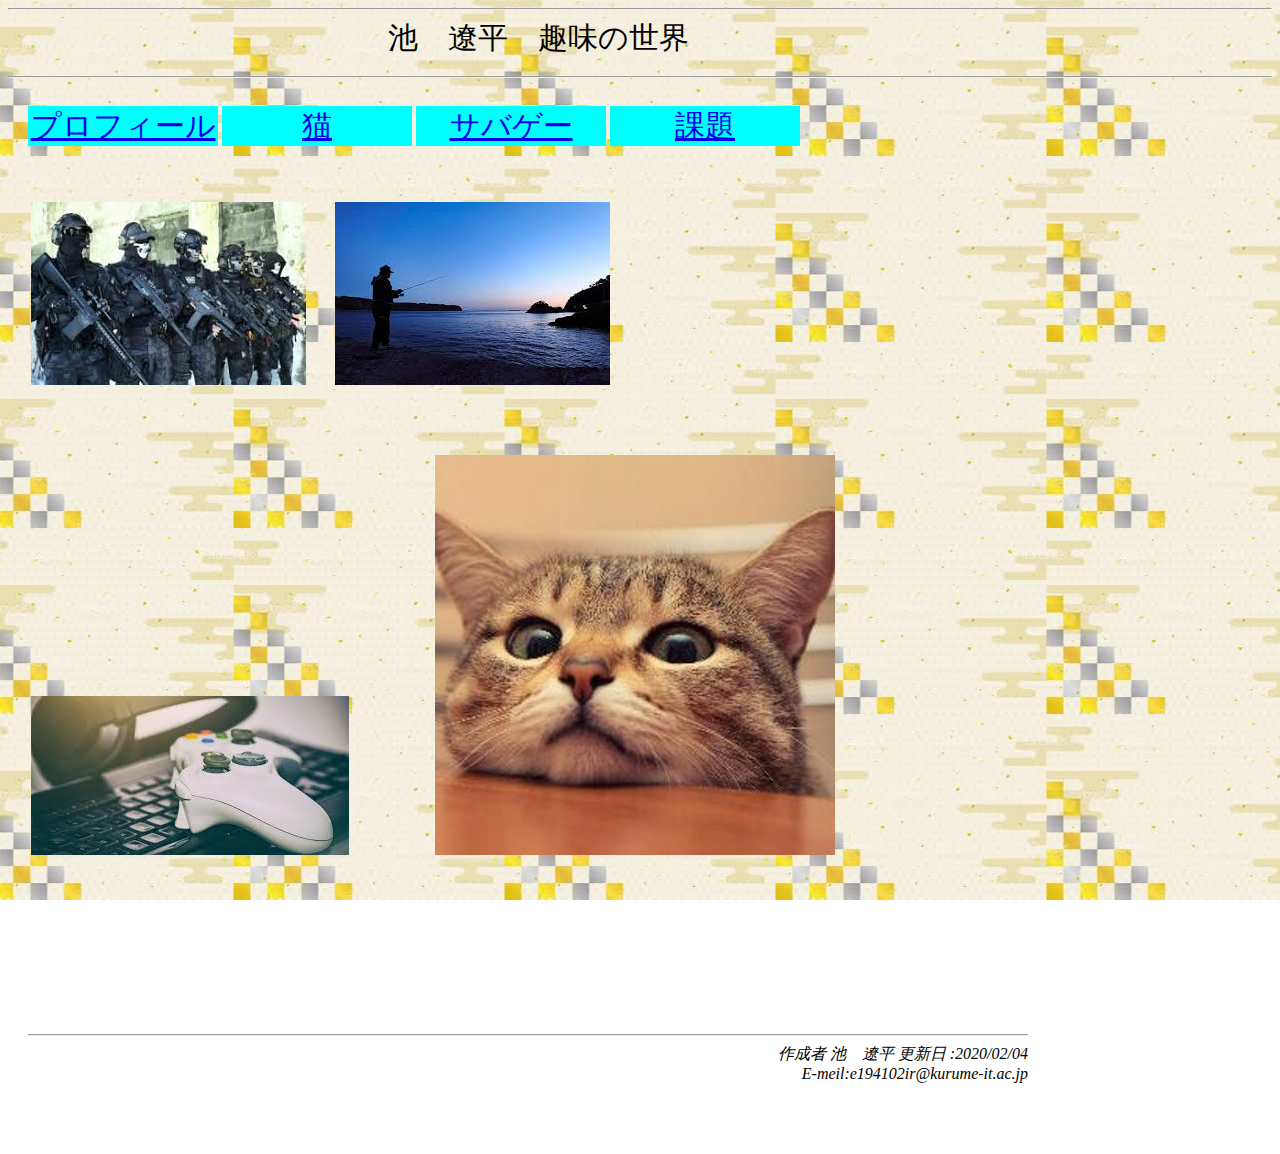
<file: index.html>
<!doctype html>
<html>
 <head>
    <meta charset="utf-8">
     <title>トップページ</title>
   <link rel="stylesheet" type="text/css" href="css/index.css"> 
           
 </head>
    
 <body>
       <hr>   
   <div class="title">
       池　遼平　趣味の世界
   </div>
      <hr>   
   <div class="menu"> 
      <span class="meuniten">
       <a href="https://e194102ir.github.io/page1.html">プロフィール</a>
      </span>
       
      <span class="meuniten">
       <a href="https://e194102ir.github.io/page2.html">猫</a>
      </span>
       
      <span class="meuniten">
       <a href="https://e194102ir.github.io/page3">サバゲー</a>
      </span>
       
       <span class="meuniten">
        <a href="https://e194102ir.github.io/page4.html">課題</a>
       </span>
   </div>
    
 <div class="topcontents">
   <div class="contents1">
       <div class="saba">
        <p>
        <img src="images/sabage-1.jpg"  alt="ミス...">
        </p>
       
       </div>
       
       <div class="turi">
        <p>
        <img src="images/turi1.jpg"alt="エラー...">
        </p>
       </div>
     </div>
     
   <div class="contents2">
       <div class="gemu">
       <p>
       <img src="images/ge-mu1.jpg"alt="またエラー..." >
       </p>
       </div>
       
       <div class="neko">
       <p>
       <img src="images/neko1.jpeg"alt="もう知らん...">
       </p>
       </div>
   </div>
 </div>
     
    <div class="footer">
    <hr>       
    <address>作成者 池　遼平 更新日 :2020/02/04</address>
    <address>E-meil:e194102ir@kurume-it.ac.jp</address>   
   </div> 
     
 </body>
</html>
</file>
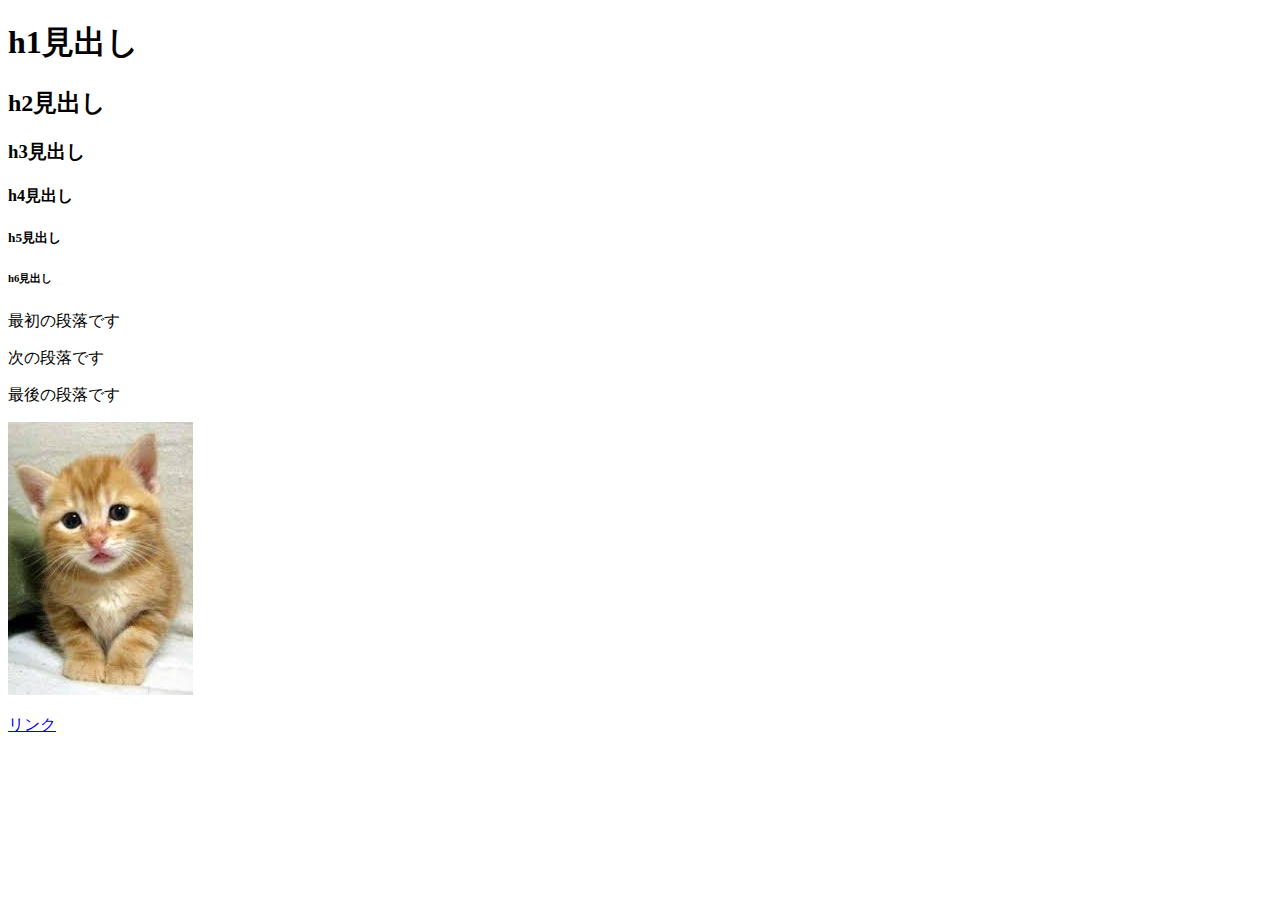
<file: ensyu02.html>
<!--池-->
<!doctype html>
<html>    
    <head>
      <meta charset="utf-8">
      <title> 演習１ </title>             
    </head>  
    <body>
        
        <h1>h1見出し</h1>
        <h2>h2見出し</h2>
        <h3>h3見出し</h3>
        <h4>h4見出し</h4>   
        <h5>h5見出し</h5>   
        <h6>h6見出し</h6>   
        
        
        <p> 最初の段落です </p>
        <p> 次の段落です　</p>   
        <p> 最後の段落です </p>   
        
        
        <p>
        <img src="images/%E3%83%80%E3%82%A6%E3%83%B3%E3%83%AD%E3%83%BC%E3%83%89.jfif"alt="ねこ">
        </p>
        
        <p>
        <a href="https://www.kurume-it.ac.jp">リンク</a> 
        </p>
        
        
    </body>      
        
        
</html>
</file>
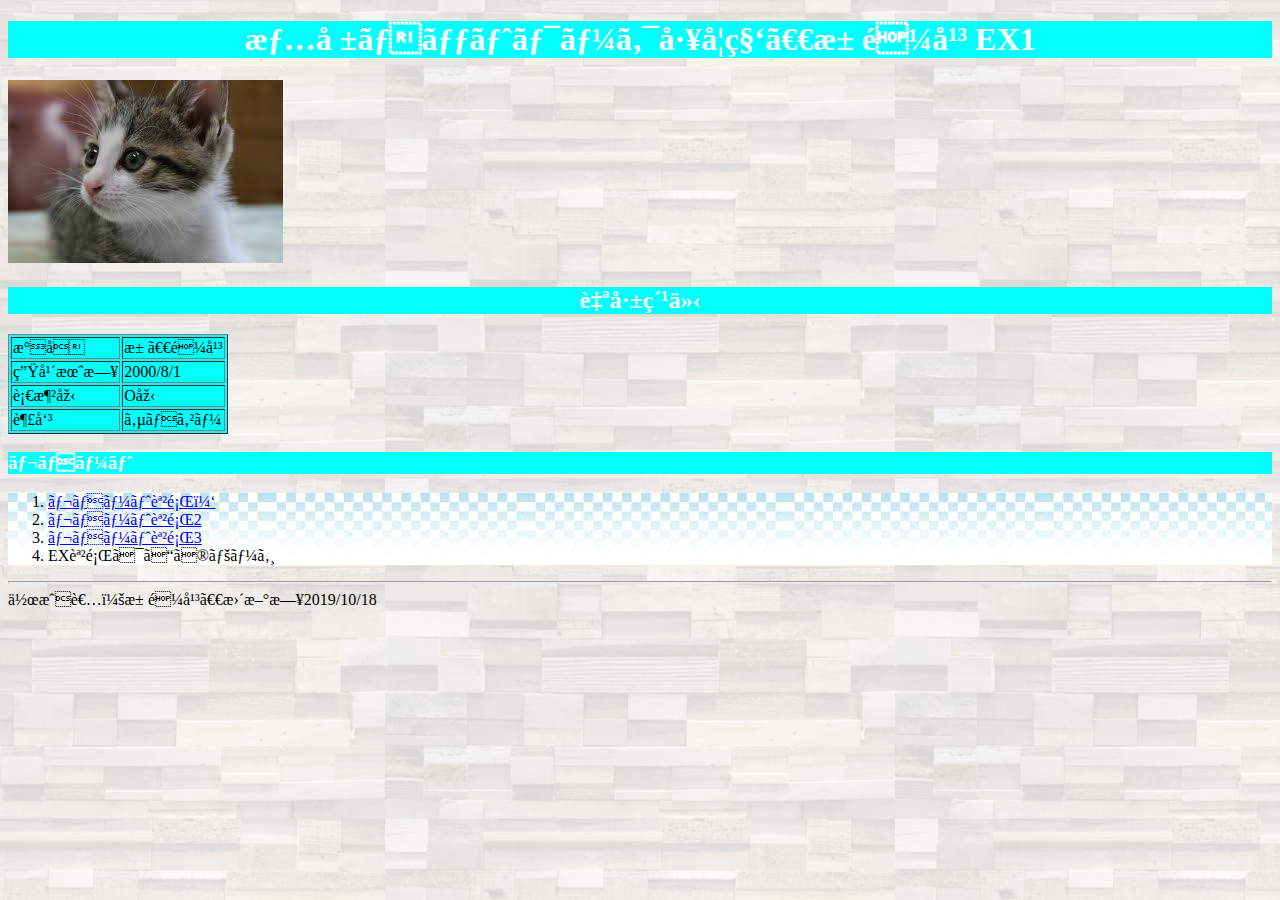
<file: ex1.html>
<!doctype html>
<html>
   
    <head>
    <meta charset="utf_8">
    <title>EX課題</title>
    <link rel= "stylesheet" type ="text/css" href="css/ex1.css">    
    </head>
   
    <body>
        <h1>情報ネットワーク工学科　池遼平 EX1</h1>
       
        <!--画像の表示-->
        <p>
            <img src="images/%E3%83%80%E3%82%A6%E3%83%B3%E3%83%AD%E3%83%BC%E3%83%89%20(1).png" alt="猫">  
        </p>
       
        <h2>自己紹介</h2>
       
        <!---4*2の表を作成-->
        <table border="1">
            <tr>
                <td>氏名</td>
                <td>池　遼平</td>
            </tr>
           
            <tr>
                <td>生年月日</td>
                <td>2000/8/1</td>
            </tr>
           
            <tr>
                <td>血液型</td>
                <td>O型</td>
            </tr>
           
            <tr>
                <td>趣味</td>
                <td>サバゲー</td>
            </tr>
        </table>
       
        <h3>レポート</h3>
       
        <ol>
            <li><a href="kadai1.html">レポート課題１</a></li>
            <li><a href="index.html">レポート課題2</a></li>
            <li><a href="kadai3.html">レポート課題3</a></li>
            <li>EX課題はこのページ</li>
        </ol>
       
        <hr>
        <adress>作成者：池遼平　更新日2019/10/18</adress>
       
    </body>
</html>
</file>
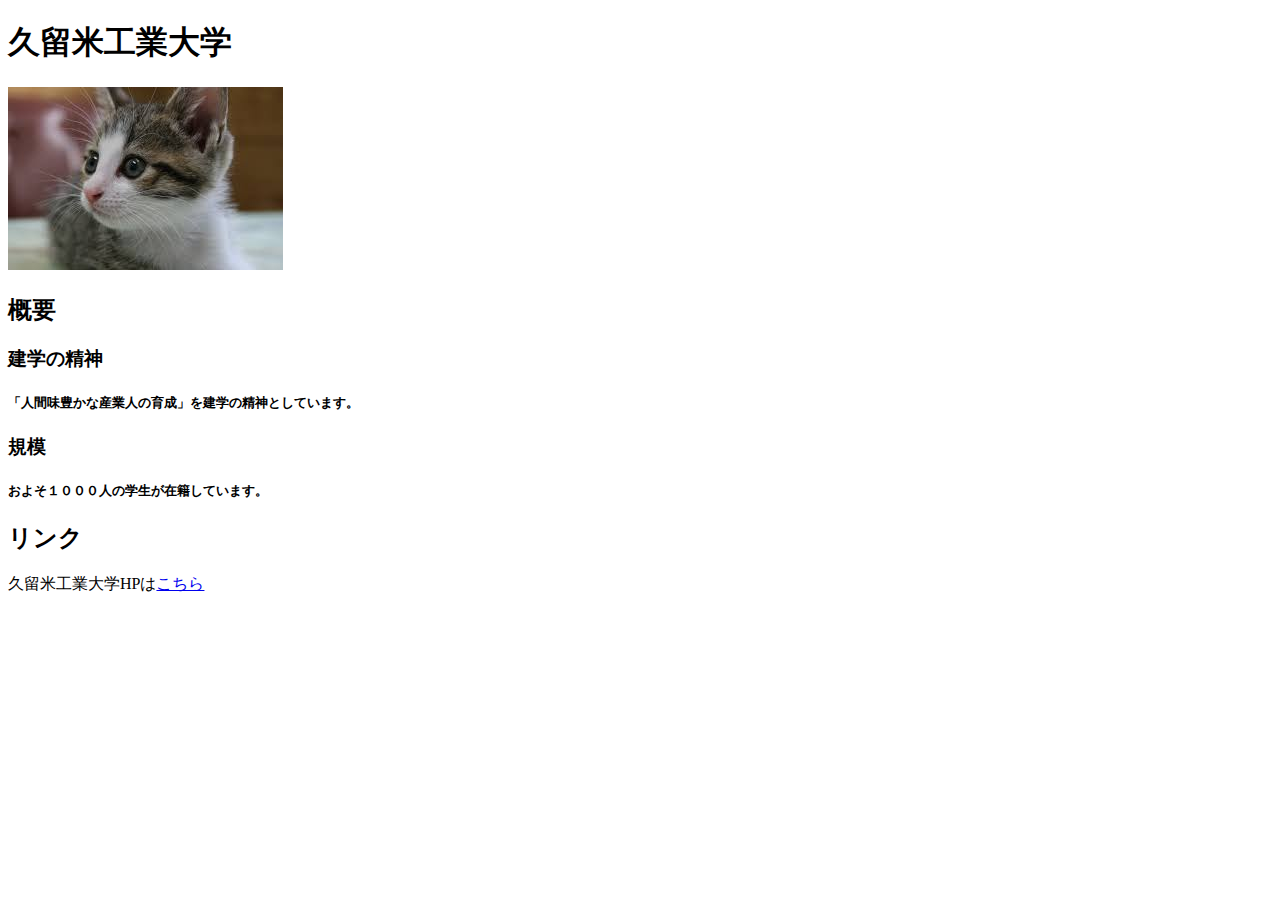
<file: kadai1.html>
<!doctype html>
<html>
    <head>
      <meta charset="utf-8">
      <title> 課題１ </title>             
    </head> 
    <body>
        <h1>久留米工業大学</h1>
        <p>
        <img src="images/%E3%83%80%E3%82%A6%E3%83%B3%E3%83%AD%E3%83%BC%E3%83%89%20(1).jfif"alt="neko">
        </p>
        <h2>概要</h2>
        <h3>建学の精神</h3>
        <h5>「人間味豊かな産業人の育成」を建学の精神としています。</h5>
        <h3>規模</h3>
        <h5>およそ１０００人の学生が在籍しています。</h5>
        <h2>リンク</h2>
        <p>
        久留米工業大学HPは<a href="https://www.kurume-it.ac.jp">こちら</a> 
        </p>
        
    
    
    
    
    
    
    
    
    </body>
     








</html>
</file>
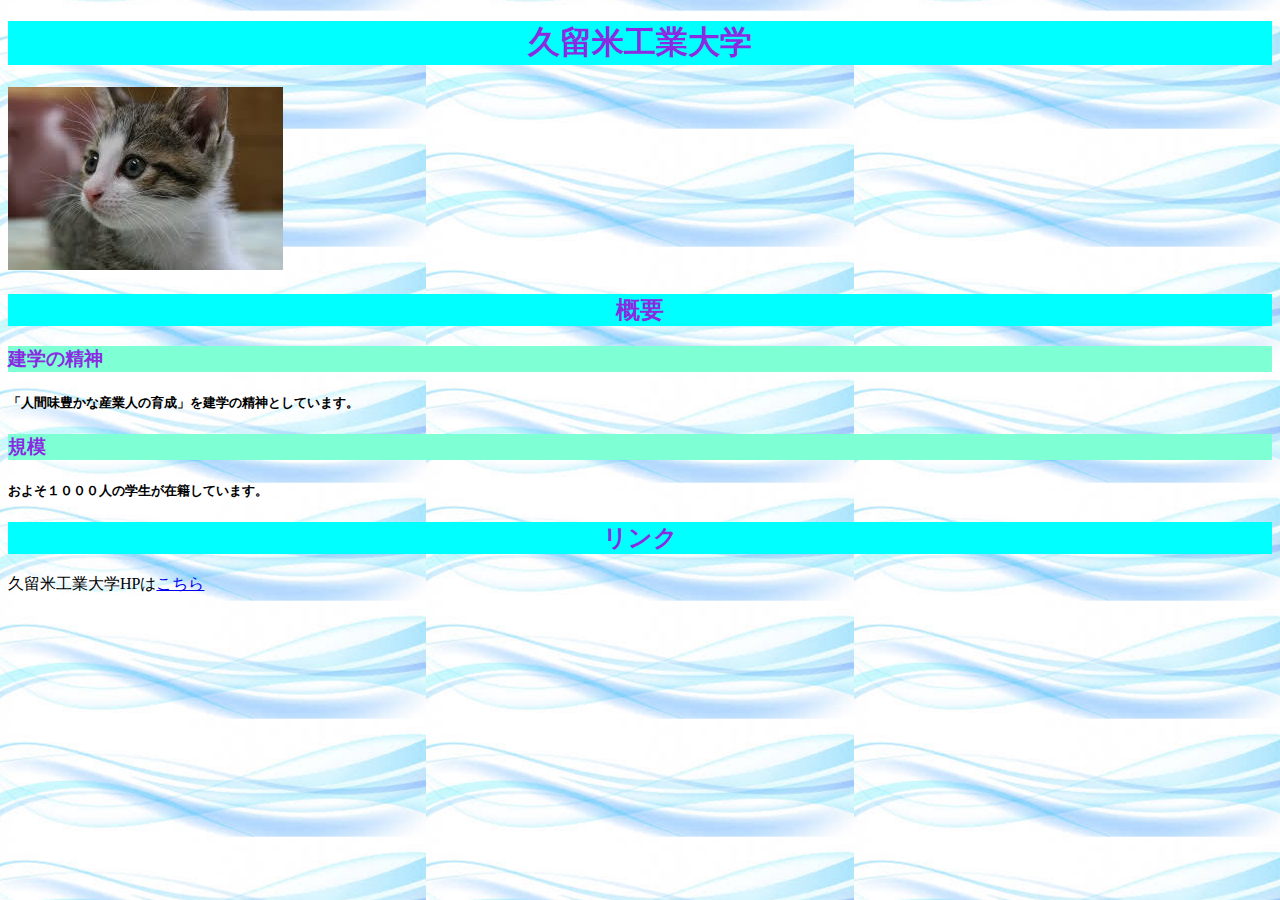
<file: kadai3.html>
<!doctype html>
<html>
    <head>
      <meta charset="utf-8">
      <title> 課題3 </title> 
      <link rel= "stylesheet" type ="text/css" href="css/kadai3.css">
    </head> 
    <body>
        <h1>久留米工業大学</h1>
        <p>
        <img src="images/%E3%83%80%E3%82%A6%E3%83%B3%E3%83%AD%E3%83%BC%E3%83%89%20(1).png"alt="neko">
        </p>
        <h2>概要</h2>
        <h3>建学の精神</h3>
        <h5>「人間味豊かな産業人の育成」を建学の精神としています。</h5>
        <h3>規模</h3>
        <h5>およそ１０００人の学生が在籍しています。</h5>
        <h2>リンク</h2>
        <p>
        久留米工業大学HPは<a href="https://www.kurume-it.ac.jp">こちら</a> 
        </p>
        
    
    
    
    
    
    
    
    
    </body>
</file>
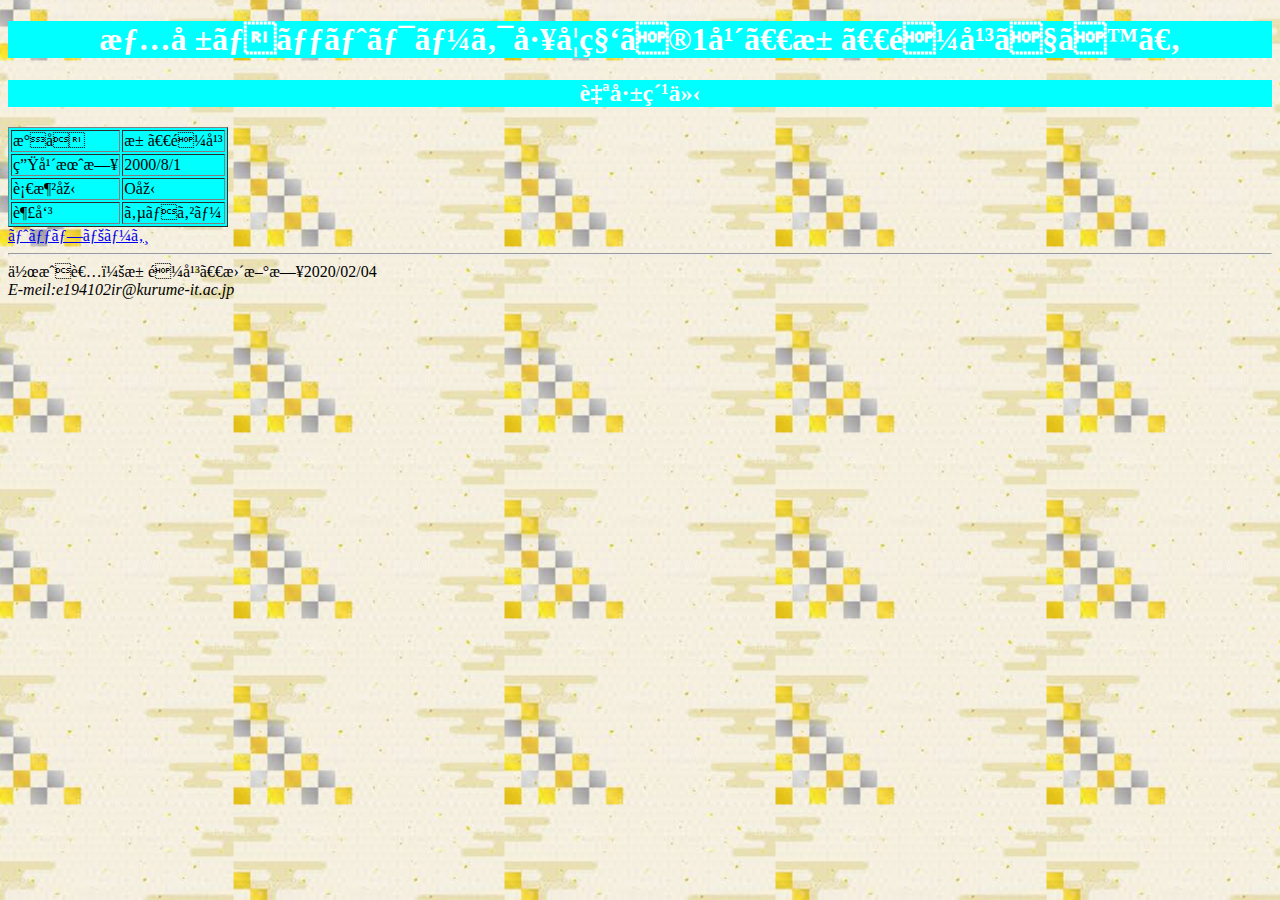
<file: page1.html>
<!doctype html>
<html>
   
    <head>
    <meta charset="utf_8">
    <title>池　遼平のプロフィール</title>
    <link rel= "stylesheet" type ="text/css" href="css/page1.css">    
    </head>
   
    <body>
        <h1>情報ネットワーク工学科の1年　池　遼平です。</h1>
       

       
        <h2>自己紹介</h2>
       
        <!---4*2の表を作成-->
        <table border="1">
            <tr>
                <td>氏名</td>
                <td>池　遼平</td>
            </tr>
           
            <tr>
                <td>生年月日</td>
                <td>2000/8/1</td>
            </tr>
           
            <tr>
                <td>血液型</td>
                <td>O型</td>
            </tr>
           
            <tr>
                <td>趣味</td>
                <td>サバゲー</td>
            </tr>
        </table>
        
         <a href="https://e194102ir.github.io/final/">トップページ</a>
       

       
        <hr>
        <adress>作成者：池遼平　更新日2020/02/04</adress>
        <address>E-meil:e194102ir@kurume-it.ac.jp</address> 
       
    </body>
</html>
</file>
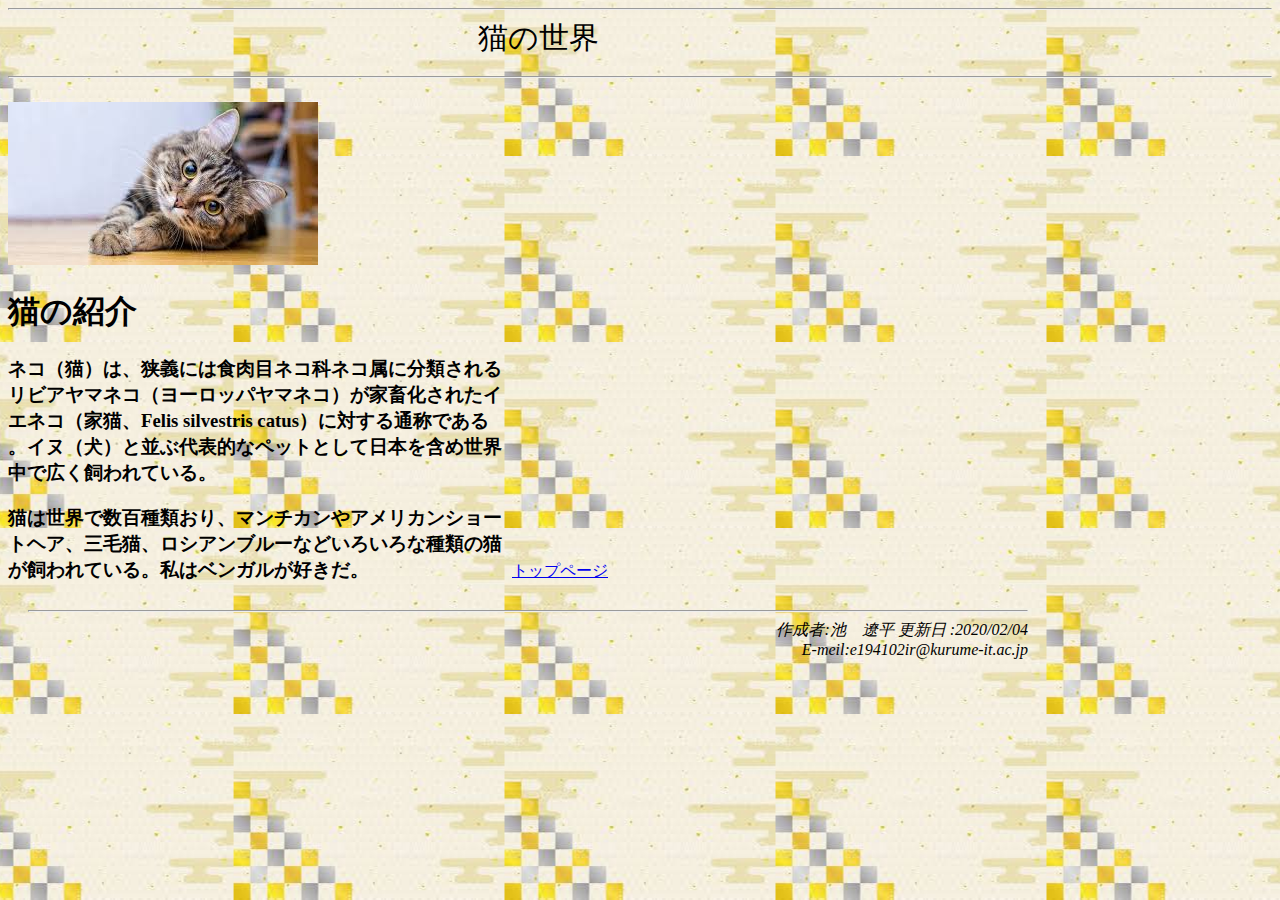
<file: page2.html>
<!doctype html>
<html>
 <head>
    <meta charset="utf-8">
     <title>猫</title>
   <link rel="stylesheet" type="text/css" href="css/index.css"> 
           
 </head>
    
 <body>
       <hr>   
   <div class="title">
       猫の世界
   </div>
       <hr>   
   <div class="neko">
        <p class="bengaru">
        <img src="images/neko2.jpg"  alt="neko">
        </p>
       <h1>
       猫の紹介
       </h1>
       <h3>ネコ（猫）は、狭義には食肉目ネコ科ネコ属に分類されるリビアヤマネコ（ヨーロッパヤマネコ）が家畜化されたイエネコ（家猫、Felis silvestris catus）に対する通称である 。イヌ（犬）と並ぶ代表的なペットとして日本を含め世界中で広く飼われている。</h3>
       <h3>猫は世界で数百種類おり、マンチカンやアメリカンショートヘア、三毛猫、ロシアンブルーなどいろいろな種類の猫が飼われている。私はベンガルが好きだ。
       </h3>
       </div>
       <a href="https://e194102ir.github.io/final/">トップページ</a>
      <div class="footer">
    <hr>       
    <address>作成者:池　遼平 更新日 :2020/02/04</address>
    <address>E-meil:e194102ir@kurume-it.ac.jp</address>   
   </div> 
         </body>
</html>
</file>
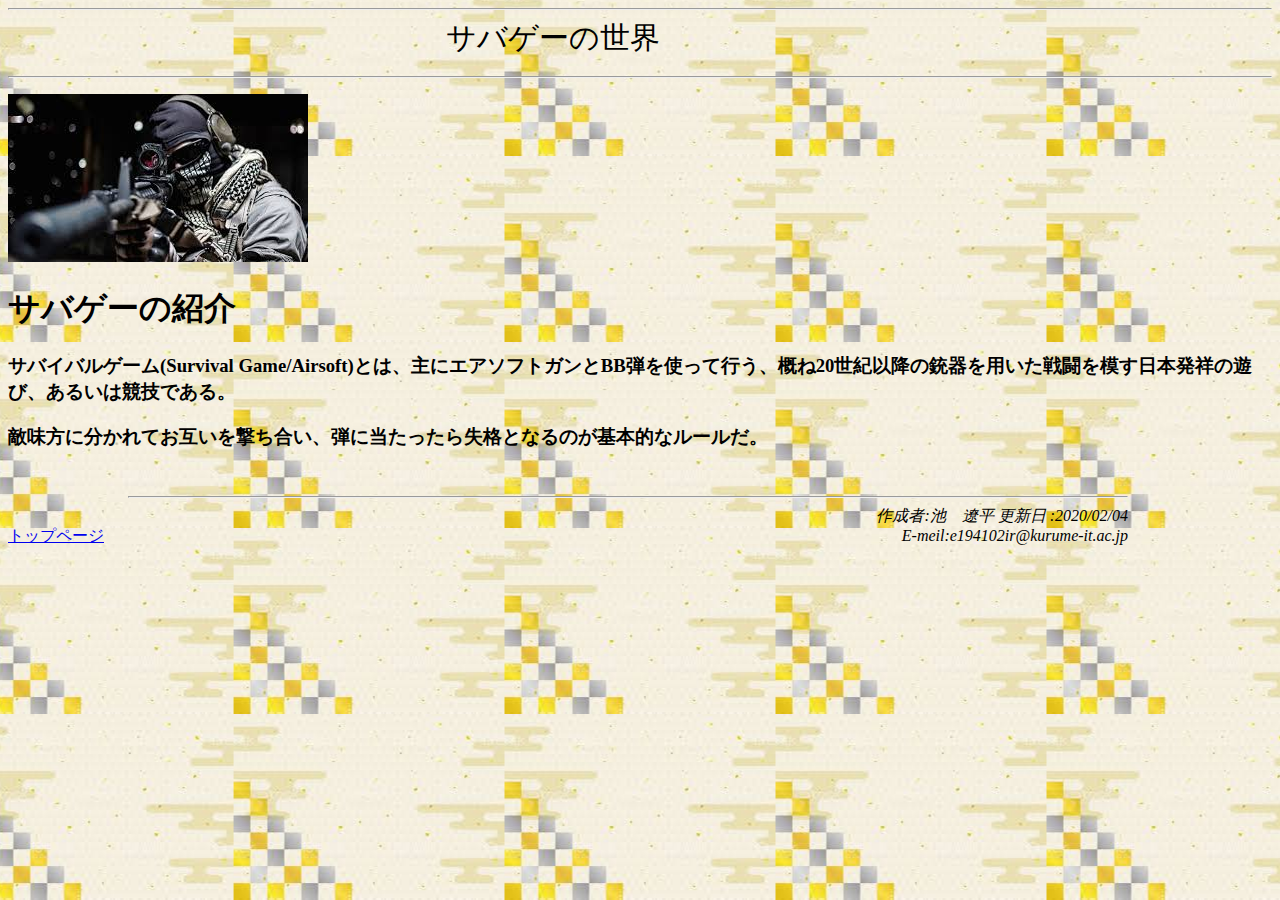
<file: page3.html>
<!doctype html>
<html>
 <head>
    <meta charset="utf-8">
     <title>サバゲー</title>
   <link rel="stylesheet" type="text/css" href="css/index.css"> 
           
 </head>
    
 <body>
       <hr>   
   <div class="title">
    　サバゲーの世界
   </div>
       <hr>   
    <div class="sabage-">
        <p>
        <img src="images/sabage-2.jpg"alt="sabage-">
        </p>
       </div>
     <h1>サバゲーの紹介</h1>
     <h3>サバイバルゲーム(Survival Game/Airsoft)とは、主にエアソフトガンとBB弾を使って行う、概ね20世紀以降の銃器を用いた戦闘を模す日本発祥の遊び、あるいは競技である。</h3>
     <h3>敵味方に分かれてお互いを撃ち合い、弾に当たったら失格となるのが基本的なルールだ。</h3>

     <a href="https://e194102ir.github.io/final/">トップページ</a>
      <div class="footer">
    <hr>       
    <address>作成者:池　遼平 更新日 :2020/02/04</address>
    <address>E-meil:e194102ir@kurume-it.ac.jp</address>   
   </div> 
     
     
     
    </body>
</html>
</file>
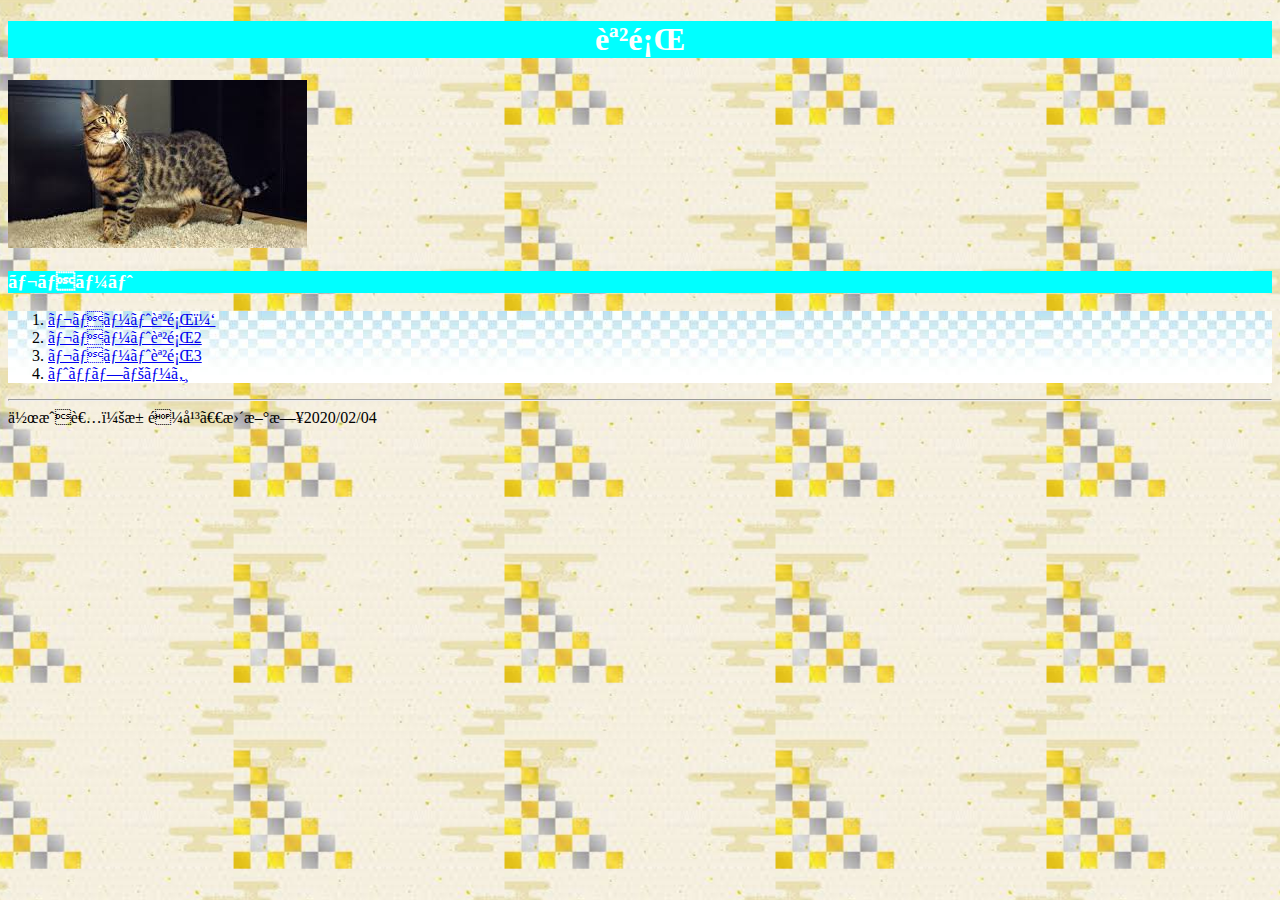
<file: page4.html>
<!doctype html>
<html>
   
    <head>
    <meta charset="utf_8">
    <title>課題</title>
    <link rel= "stylesheet" type ="text/css" href="css/page4.css">    
    </head>
   
    <body>
        <h1>課題</h1>
       
        <!--画像の表示-->
        <p>
            <img src="images/neko3.jpg" alt="猫">  
        </p>
       

       
        <h3>レポート</h3>
       
        <ol>
            <li><a href="kadai1.html">レポート課題１</a></li>
            <li><a href="index.html">レポート課題2</a></li>
            <li><a href="kadai3.html">レポート課題3</a></li>
             <li>     <a href="https://e194102ir.github.io/final/">トップページ</a></li>
        </ol>
       
        <hr>
        <adress>作成者：池遼平　更新日2020/02/04</adress>
       
    </body>
</html>
</file>
<file: css/index.css>
body {
    background-image: url(../images/haikei1.jpg);
    background-attachment: fixed;
    background-position: bottom center;
}

div.title {
    width: 1000px;
    height: 50px;
    text-align: center;
    font-size: 30px;
    padding-left: 30px;
}

div.menu {
    margin: 20px 20px;
    display: inline-block;
}

span.meuniten {
    display: inline-block;
    width: 190px;
    height: 40px;
    background-color: aqua;
    font-size: 30px;
    text-align: center;
}

div.topcontents {
    width: 1100px;
    height: 800px;
    margin: 20px;
}

div.contents1 {
    width: 1100px;
    height: 250px;
    margin: 2.5px;
}

div.saba {
    width: 300px;
    height: 400px;
    display: inline-block;
}

p {
    display: block;
    margin-block-start: 1em;
    margin-block-end: 1em;
    margin-inline-start: 0px;
    margin-inline-end: 0px;
}

div.turi {
    width: 500px;
    height: 400px;
    display: inline-block;
}

div.contents2 {
    width: 1100px;
    height: 400px;
    margin: 2.5px;
}

div.gemu {
    width: 400px;
    height: 100px;
    display: inline-block;
}

div.neko {
    width: 500px;
    height: 100px;
    display: inline-block;
}

div.footer {
    width: 1000px;
    height: 100px;
    text-align: right;
    font=size: 50px;
    display: inline-block;
    margin: 20px;
}


element.style {
    position: absolute;
    cursor: pointer;
    z-index: 2147483647;
    background: transparent;
    top: -100000px;
    left: -100000px;
}
</file>
<file: css/ex1.css>
h1{
    color:white;
    text-align:center;
    background-color:aqua;
}

body{
    background-image:url("../images/1.jpeg");
    background-position: center;
    background-attachment: :fixed;
}

h2{
    color:white;
    text-align: center;
    background-color: aqua;
}

table{background-color: aqua}

h3{
    color:white;
    background-color: aqua;
}

ol{
    background-image: url(../images/2.jfif)
}
</file>
<file: css/kadai3.css>
h1{
    color:blueviolet;
    text-align:center;
    background-color:aqua;
}

body{
    background-image:url("../images/images.jfif");
    background-position: center;
    background-attachment: :fixed;
}

h2{
    color:blueviolet;
    text-align: center;
    background-color: aqua;
}

h3{
    color: blueviolet;
    background-color: aquamarine;
}

h4{
    color: plum;
    background-color: red
}
</file>
<file: css/page1.css>
h1{
    color:white;
    text-align:center;
    background-color:aqua;
}

body{
    background-image:url("../images/haikei1.jpg");
    background-position: center;
    background-attachment: :fixed;
}

h2{
    color:white;
    text-align: center;
    background-color: aqua;
}

table{background-color: aqua}
</file>
<file: css/page4.css>
h1{
    color:white;
    text-align:center;
    background-color:aqua;
}

body{
    background-image:url("../images/haikei1.jpg");
    background-position: center;
    background-attachment: :fixed;
}

h2{
    color:white;
    text-align: center;
    background-color: aqua;
}



h3{
    color:white;
    background-color: aqua;
}

ol{
    background-image: url(../images/2.jfif)
}
</file>
